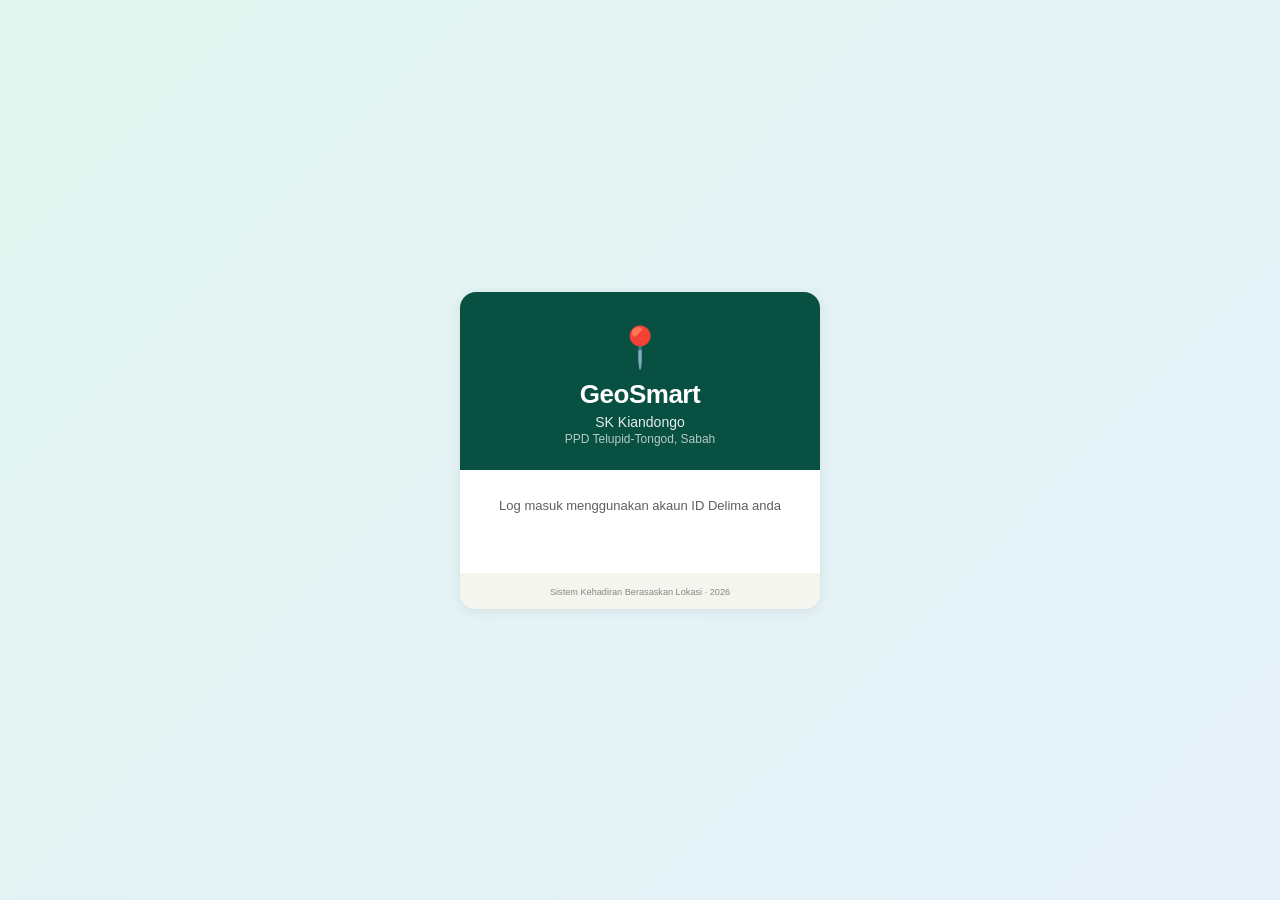
<file: index.html>
<!DOCTYPE html>
<html lang="ms">
<head>
  <meta charset="UTF-8">
  <meta name="viewport" content="width=device-width, initial-scale=1.0">
  <title>GeoSmart — SK Kiandongo</title>
  <link rel="manifest" href="manifest.json">
  <meta name="theme-color" content="#085041">
  <meta name="apple-mobile-web-app-capable" content="yes">
  <meta name="apple-mobile-web-app-status-bar-style" content="black-translucent">
  <meta name="apple-mobile-web-app-title" content="GeoSmart">
  <link rel="apple-touch-icon" href="icons/icon-152.png">
  <link rel="stylesheet" href="css/style.css">
  <script src="https://accounts.google.com/gsi/client" async defer></script>
</head>
<body class="page-login">
  <div class="login-card">
    <div class="login-logo">
      <div class="logo-icon">📍</div>
      <h1>GeoSmart</h1>
      <p class="sekolah-nama">SK Kiandongo</p>
      <p class="sekolah-daerah">PPD Telupid-Tongod, Sabah</p>
    </div>
    <div class="login-body">
      <p class="login-info">Log masuk menggunakan akaun ID Delima anda</p>
      <div id="g_id_onload" data-client_id="" data-callback="handleCredentialResponse" data-auto_prompt="false"></div>
      <div class="g_id_signin" data-type="standard" data-size="large" data-theme="outline"
           data-text="sign_in_with" data-shape="rectangular" data-logo_alignment="left" data-width="280"></div>
      <div id="login-status" class="login-status hidden"></div>
      <div id="login-error"  class="login-error hidden"></div>
    </div>
    <div class="login-footer"><small>Sistem Kehadiran Berasaskan Lokasi · 2026</small></div>
  </div>
  <script src="js/config.js"></script>
  <script src="js/crypto.js"></script>
  <script src="js/auth.js"></script>
  <script>
    if ('serviceWorker' in navigator) {
      navigator.serviceWorker.register('/sw.js').catch(() => {});
    }
    if (sessionStorage.getItem('geosmart_user')) window.location.replace('dashboard.html');
    document.getElementById('g_id_onload').setAttribute('data-client_id', CONFIG.GOOGLE_CLIENT_ID);
    window.addEventListener('load', function() {
      var check = setInterval(function() {
        if (typeof google !== 'undefined' && google.accounts && google.accounts.oauth2) {
          clearInterval(check); Auth.initTokenClient();
        }
      }, 100);
    });
    function handleCredentialResponse(response) {
      document.getElementById('login-status').classList.remove('hidden');
      document.getElementById('login-status').textContent = 'Mengesahkan…';
      Auth.handleLogin(response);
    }
  </script>
</body>
</html>
</file>
<file: css/style.css>
/* ============================================================
   style.css — GeoSmart SK Kiandongo
   ============================================================ */
*, *::before, *::after { box-sizing: border-box; margin: 0; padding: 0; }
:root {
  --teal-50:#E1F5EE; --teal-600:#0F6E56; --teal-800:#085041;
  --blue-50:#E6F1FB; --blue-600:#185FA5; --blue-800:#0C447C;
  --amber-50:#FAEEDA; --amber-600:#854F0B; --amber-800:#633806;
  --purple-50:#EEEDFE; --purple-600:#534AB7; --purple-800:#3C3489;
  --red-50:#FCEBEB; --red-800:#791F1F;
  --green-50:#EAF3DE; --green-800:#27500A;
  --gray-100:#D3D1C7; --gray-200:#B4B2A9; --gray-800:#444441;
  --radius:10px; --radius-sm:6px;
  --shadow:0 2px 12px rgba(0,0,0,0.08);
  --font:-apple-system, BlinkMacSystemFont, 'Segoe UI', sans-serif;
}
body { font-family:var(--font); font-size:15px; background:#F5F5F0; color:#2C2C2A; min-height:100vh; }

/* Login */
.page-login { display:flex; align-items:center; justify-content:center; padding:24px; background:linear-gradient(135deg,#E1F5EE 0%,#E6F1FB 100%); }
.login-card { background:#fff; border-radius:16px; box-shadow:var(--shadow); width:100%; max-width:360px; overflow:hidden; }
.login-logo { background:var(--teal-800); color:#fff; text-align:center; padding:32px 24px 24px; }
.login-logo .logo-icon { font-size:40px; margin-bottom:8px; }
.login-logo h1 { font-size:26px; font-weight:600; letter-spacing:-0.5px; }
.sekolah-nama  { font-size:14px; opacity:0.9; margin-top:4px; font-weight:500; }
.sekolah-daerah{ font-size:12px; opacity:0.7; margin-top:2px; }
.login-body { padding:28px 24px; display:flex; flex-direction:column; align-items:center; gap:16px; }
.login-info { font-size:13px; color:#5F5E5A; text-align:center; }
.login-status { font-size:13px; color:var(--teal-600); text-align:center; }
.login-error  { font-size:13px; color:var(--red-800); text-align:center; background:var(--red-50); padding:10px 14px; border-radius:var(--radius-sm); width:100%; }
.login-footer { background:#F5F5F0; text-align:center; padding:12px; color:#888780; font-size:11px; }

/* Topbar */
.topbar { background:var(--teal-800); color:#fff; display:flex; align-items:center; justify-content:space-between; padding:0 16px; height:52px; position:sticky; top:0; z-index:100; box-shadow:0 1px 4px rgba(0,0,0,0.15); }
.topbar-left { display:flex; align-items:center; gap:8px; }
.topbar-logo { font-size:20px; }
.topbar-title { font-size:16px; font-weight:600; }
.topbar-right { display:flex; align-items:center; gap:8px; }
.user-chip { font-size:12px; background:rgba(255,255,255,0.15); padding:4px 10px; border-radius:20px; max-width:140px; overflow:hidden; text-overflow:ellipsis; white-space:nowrap; }
.badge-admin { font-size:10px; background:var(--amber-50); color:var(--amber-800); padding:2px 7px; border-radius:10px; margin-left:4px; font-weight:500; }

/* Butang */
.btn-primary { background:var(--teal-800); color:#fff; border:none; padding:10px 20px; border-radius:var(--radius-sm); font-size:14px; font-weight:500; cursor:pointer; }
.btn-primary:hover { background:var(--teal-600); }
.btn-ghost { background:rgba(255,255,255,0.15); color:#fff; border:1px solid rgba(255,255,255,0.3); padding:6px 12px; border-radius:var(--radius-sm); font-size:13px; cursor:pointer; }
.btn-ghost:hover { background:rgba(255,255,255,0.25); }
.btn-sm { padding:5px 10px; font-size:12px; }

/* Dashboard */
.dashboard-main { max-width:560px; margin:0 auto; padding:16px; display:flex; flex-direction:column; gap:16px; }

/* Jam Digital - Ciri #5 */
.jam-digital { background:#fff; border-radius:var(--radius); padding:12px 16px; box-shadow:var(--shadow); text-align:center; }
.jam-digital .jam-besar { font-size:32px; font-weight:700; color:var(--teal-800); letter-spacing:2px; line-height:1; }
.jam-digital .tarikh-hari { font-size:13px; color:#5F5E5A; margin-top:4px; }

/* Banner GPS - Ciri #6 */
.banner-gps { background:var(--amber-50); border:1px solid #BA7517; border-radius:8px; padding:10px 14px; font-size:13px; color:var(--amber-800); display:flex; align-items:center; gap:10px; }
.banner-gps button { margin-left:auto; background:#BA7517; color:#fff; border:none; padding:5px 12px; border-radius:6px; font-size:12px; cursor:pointer; white-space:nowrap; }

/* Status */
.status-card { background:#fff; border-radius:var(--radius); padding:20px; display:flex; align-items:center; gap:16px; box-shadow:var(--shadow); border-left:4px solid var(--gray-200); }
.status-card.status-hadir  { border-left-color:#1D9E75; }
.status-card.status-lewat  { border-left-color:#BA7517; }
.status-card.status-absent { border-left-color:#E24B4A; }
.status-icon  { font-size:36px; }
.status-label { font-size:17px; font-weight:600; }
.status-sub   { font-size:13px; color:#888780; margin-top:3px; }

/* Action grid */
.action-grid { display:grid; grid-template-columns:1fr 1fr; gap:10px; }
.action-btn { background:#fff; border:1px solid var(--gray-100); border-radius:var(--radius); padding:16px 12px; display:flex; flex-direction:column; align-items:center; gap:8px; font-size:13px; font-weight:500; color:#2C2C2A; cursor:pointer; box-shadow:var(--shadow); transition:transform 0.1s; }
.action-btn:hover:not(:disabled) { transform:translateY(-1px); box-shadow:0 4px 16px rgba(0,0,0,0.12); }
.action-btn:disabled { opacity:0.45; cursor:default; }
.action-icon { font-size:28px; }

/* Rekod */
.rekod-section { background:#fff; border-radius:var(--radius); padding:16px; box-shadow:var(--shadow); }
.section-title { font-size:15px; font-weight:600; margin-bottom:12px; }
.rekod-kosong  { font-size:13px; color:#888780; text-align:center; padding:16px; }
.rekod-item { display:flex; gap:12px; align-items:center; padding:10px; border-radius:var(--radius-sm); border-left:3px solid var(--gray-200); margin-bottom:6px; font-size:13px; background:#F5F5F0; }
.rekod-item.rekod-hadir  { border-left-color:#1D9E75; }
.rekod-item.rekod-lewat  { border-left-color:#BA7517; }
.rekod-masa   { font-weight:500; }
.rekod-status { margin-left:auto; }
.rekod-jarak  { color:#888780; font-size:12px; }

/* Admin */
.admin-main { max-width:900px; margin:0 auto; padding:16px; }
.tab-nav { display:flex; gap:4px; background:#fff; border-radius:var(--radius); padding:4px; margin-bottom:16px; box-shadow:var(--shadow); overflow-x:auto; }
.tab-btn { padding:8px 16px; border:none; background:none; border-radius:7px; font-size:13px; font-weight:500; color:#5F5E5A; cursor:pointer; white-space:nowrap; }
.tab-btn.active { background:var(--teal-800); color:#fff; }
.tab-panel { display:block; }
.tab-panel.hidden { display:none; }
.panel-header { display:flex; align-items:center; justify-content:space-between; margin-bottom:14px; flex-wrap:wrap; gap:8px; }
.panel-header h2 { font-size:17px; font-weight:600; }
.stat-row { display:flex; gap:10px; margin-bottom:16px; flex-wrap:wrap; }
.stat-box { flex:1; min-width:80px; text-align:center; padding:14px 8px; border-radius:var(--radius); font-size:13px; font-weight:500; }
.stat-box span { display:block; font-size:26px; font-weight:700; line-height:1.1; margin-bottom:4px; }
.filter-row { display:flex; gap:10px; align-items:center; margin-bottom:14px; }
.filter-row label { font-size:13px; display:flex; align-items:center; gap:8px; }
.filter-row input { padding:6px 10px; border:1px solid var(--gray-100); border-radius:var(--radius-sm); font-size:13px; }

/* Jadual */
.data-table-wrap { overflow-x:auto; background:#fff; border-radius:var(--radius); box-shadow:var(--shadow); }
.data-table { width:100%; border-collapse:collapse; font-size:13px; }
.data-table th { background:#F5F5F0; text-align:left; padding:10px 14px; font-weight:600; font-size:12px; color:#5F5E5A; border-bottom:1px solid var(--gray-100); }
.data-table td { padding:10px 14px; border-bottom:1px solid #F0EEE8; }
.data-table tr:last-child td { border-bottom:none; }
.data-table tr:hover td { background:#FAFAF7; }

/* Badge */
.badge-status { font-size:11px; font-weight:500; padding:3px 9px; border-radius:10px; }
.badge-hadir  { background:var(--teal-50);   color:var(--teal-800); }
.badge-lewat  { background:var(--amber-50);  color:var(--amber-800); }
.badge-tidak-hadir { background:var(--red-50); color:var(--red-800); }
.badge-menunggu { background:var(--blue-50); color:var(--blue-800); }
.badge-admin  { background:var(--amber-50);  color:var(--amber-800); }
.badge-guru   { background:var(--teal-50);   color:var(--teal-800); }
.badge-manual { font-size:11px; background:var(--purple-50); color:var(--purple-800); padding:2px 7px; border-radius:10px; font-weight:500; }

/* Butang admin table */
.btn-danger { background:#C0392B; color:#fff; border:none; padding:4px 10px; border-radius:6px; font-size:11px; cursor:pointer; }
.btn-info   { background:var(--blue-600); color:#fff; border:none; padding:4px 10px; border-radius:6px; font-size:11px; cursor:pointer; }

/* Utiliti */
.hidden    { display:none !important; }
.loading   { text-align:center; padding:24px; color:#888780; font-size:13px; }
.placeholder { text-align:center; padding:24px; color:#888780; font-size:13px; }

/* Responsif */
@media (max-width:480px) {
  .stat-box { min-width:calc(50% - 5px); }
  .tab-btn  { padding:7px 12px; font-size:12px; }
}
</file>
